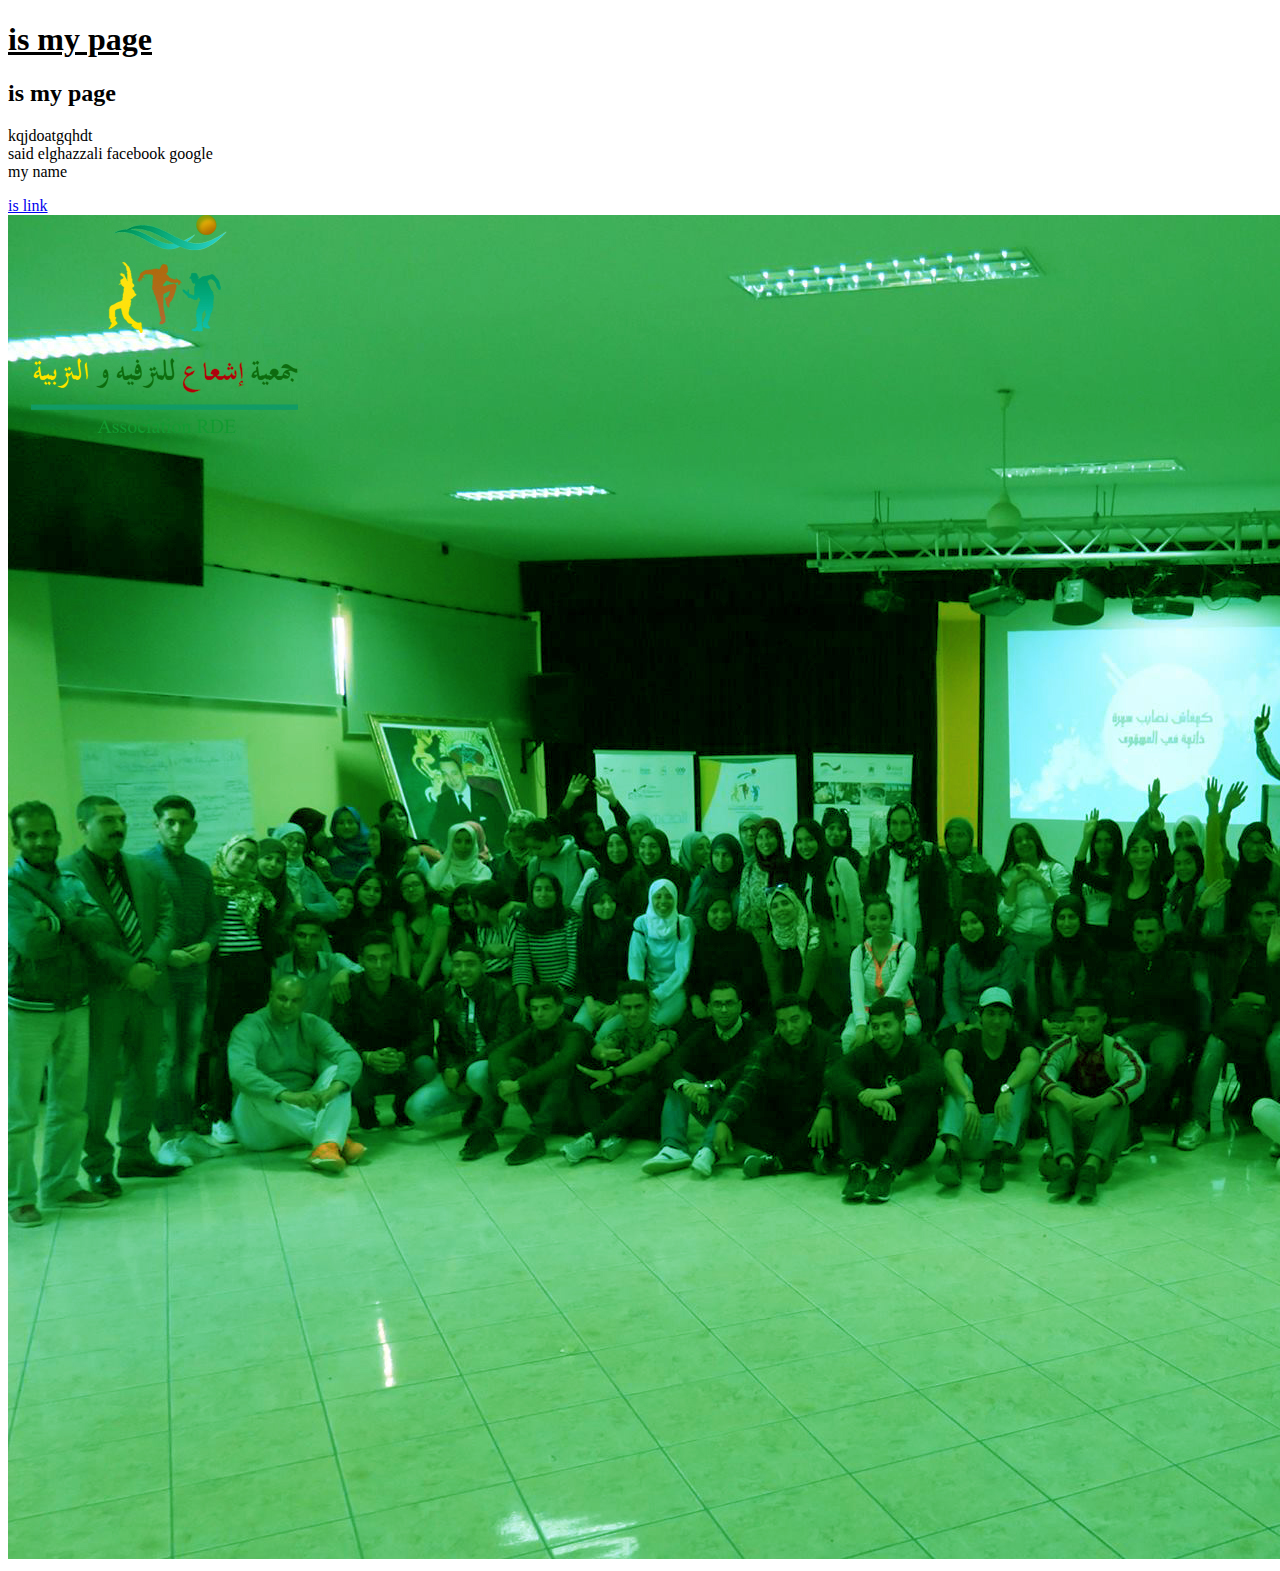
<file: said.html>
<!DOCTYPE html>
<html>

<head>
    <title> is my page</title>
</head>

<body>
    <h1><u> is my page</u></h1>
    <h2>is my page</h2>
    <p>kqjdoatgqhdt<br>said elghazzali facebook google<br> my name </p>
    <a href="https://www.google.com/">is link</a>
    <img src="images/bg_1.jpg">
</body>

</html>
</file>
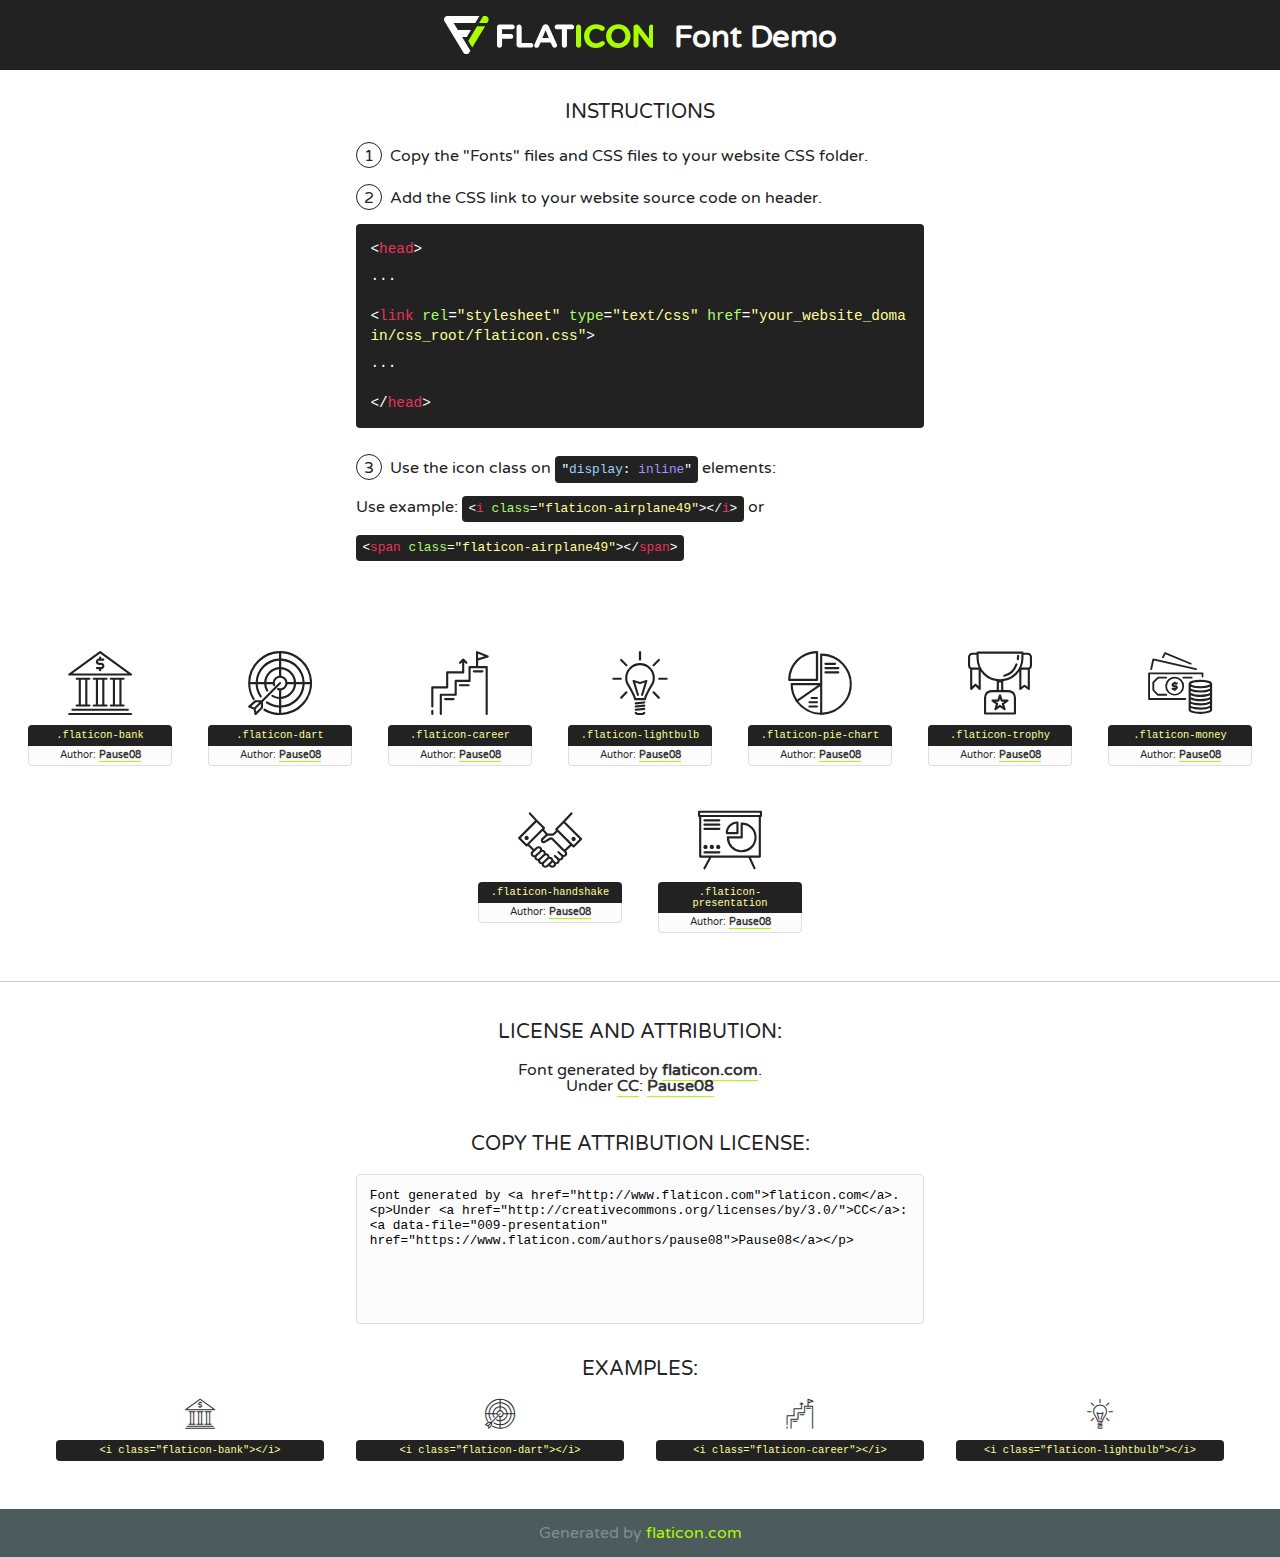
<file: fonts/flaticon/font/flaticon.html>
<!DOCTYPE html>
<!--
  Flaticon icon font: Flaticon
  Creation date: 22/05/2018 03:49
-->
<html>
<!DOCTYPE html>
<html>

<head>
    <title>Flaticon WebFont</title>
    <link href="http://fonts.googleapis.com/css?family=Varela+Round" rel="stylesheet" type="text/css" />
    <link rel="stylesheet" type="text/css" href="flaticon.css">
    <meta charset="UTF-8">
    <style>
    html, body, div, span, applet, object, iframe,
    h1, h2, h3, h4, h5, h6, p, blockquote, pre,
    a, abbr, acronym, address, big, cite, code,
    del, dfn, em, img, ins, kbd, q, s, samp,
    small, strike, strong, sub, sup, tt, var,
    b, u, i, center,
    dl, dt, dd, ol, ul, li,
    fieldset, form, label, legend,
    table, caption, tbody, tfoot, thead, tr, th, td,
    article, aside, canvas, details, embed, 
    figure, figcaption, footer, header, hgroup, 
    menu, nav, output, ruby, section, summary,
    time, mark, audio, video {
        margin: 0;
        padding: 0;
        border: 0;
        font-size: 100%;
        font: inherit;
        vertical-align: baseline;
    }
    /* HTML5 display-role reset for older browsers */
    article, aside, details, figcaption, figure, 
    footer, header, hgroup, menu, nav, section {
        display: block;
    }
    body {
        line-height: 1;
    }
    ol, ul {
        list-style: none;
    }
    blockquote, q {
        quotes: none;
    }
    blockquote:before, blockquote:after,
    q:before, q:after {
        content: '';
        content: none;
    }
    table {
        border-collapse: collapse;
        border-spacing: 0;
    }
    body {
        font-family: 'Varela Round', Helvetica, Arial, sans-serif;
        font-size: 16px;
        color: #222;
    }
    a {
        color: #333;
        border-bottom: 1px solid #a9fd00;
        font-weight: bold;
        text-decoration: none;
    }
    * {
        -moz-box-sizing: border-box;
        -webkit-box-sizing: border-box;
        box-sizing: border-box;
        margin: 0;
        padding: 0;
    }
    [class^="flaticon-"]:before, [class*=" flaticon-"]:before, [class^="flaticon-"]:after, [class*=" flaticon-"]:after {
        font-family: Flaticon;
        font-size: 30px;
        font-style: normal;
        margin-left: 20px;
        color: #333;
    }
    .wrapper {
        max-width: 600px;
        margin: auto;
        padding: 0 1em;
    }
    .title {
        font-size: 1.25em;
        text-align: center;
        margin-bottom: 1em;
        text-transform: uppercase;
    }
    header {
        text-align: center;
        background-color: #222;
        color: #fff;
        padding: 1em;
    }
    header .logo {
        width: 210px;
        height: 38px;
        display: inline-block;
        vertical-align: middle;
        margin-right: 1em;
        border: none;
    }
    header strong {
        font-size: 1.95em;
        font-weight: bold;
        vertical-align: middle;
        margin-top: 5px;
        display: inline-block;
    }
    .demo {
        margin: 2em auto;
        line-height: 1.25em;
    }
    .demo ul li {
        margin-bottom: 1em;
    }
    .demo ul li .num {
        color: #222;
        border-radius: 20px;
        display: inline-block;
        width: 26px;
        padding: 3px;
        height: 26px;
        text-align: center;
        margin-right: 0.5em;
        border: 1px solid #222;
    }
    .demo ul li code {
        background-color: #222;
        border-radius: 4px;
        padding: 0.25em 0.5em;
        display: inline-block;
        color: #fff;
        font-family: Consolas,Monaco,Lucida Console,Liberation Mono,DejaVu Sans Mono,Bitstream Vera Sans Mono,Courier New, monospace;
        font-weight: lighter;
        margin-top: 1em;
        font-size: 0.8em;
        word-break: break-all;
    }
    .demo ul li code.big {
        padding: 1em;
        font-size: 0.9em;
    }
    .demo ul li code .red {
        color: #EF3159;
    }
    .demo ul li code .green {
        color: #ACFF65;
    }
    .demo ul li code .yellow {
        color: #FFFF99;
    }
    .demo ul li code .blue {
        color: #99D3FF;
    }
    .demo ul li code .purple {
        color: #A295FF;
    }
    .demo ul li code .dots {
        margin-top: 0.5em;
        display: block;
    }
    #glyphs {
        border-bottom: 1px solid #ccc;
        padding: 2em 0;
        text-align: center;
    }
    .glyph {
        display: inline-block;
        width: 9em;
        margin: 1em;
        text-align: center;
        vertical-align: top;
        background: #FFF;
    }
    .glyph .glyph-icon {
        padding: 10px;
        display: block;
        font-family:"Flaticon";
        font-size: 64px;
        line-height: 1;
    }
    .glyph .glyph-icon:before {
        font-size: 64px;
        color: #222;
        margin-left: 0;
    }
    .class-name {
        font-size: 0.65em;
        background-color: #222;
        color: #fff;
        border-radius: 4px 4px 0 0;
        padding: 0.5em;
        color: #FFFF99;
        font-family: Consolas,Monaco,Lucida Console,Liberation Mono,DejaVu Sans Mono,Bitstream Vera Sans Mono,Courier New, monospace;
    }
    .author-name {
        font-size: 0.6em;
        background-color: #fcfcfd;
        border: 1px solid #DEDEE4;
        border-top: 0;
        border-radius: 0 0 4px 4px;
        padding: 0.5em;
    }
    .class-name:last-child {
        font-size: 10px;
        color:#888;
    }
    .class-name:last-child a {
        font-size: 10px;
        color:#555;
    }
    .class-name:last-child a:hover {
        color:#a9fd00;
    }
    .glyph > input {
        display: block;
        width: 100px;
        margin: 5px auto;
        text-align: center;
        font-size: 12px;
        cursor: text;
    }
    .glyph > input.icon-input {
        font-family:"Flaticon";
        font-size: 16px;
        margin-bottom: 10px;
    }
    .attribution .title {
        margin-top: 2em;
    }
    .attribution textarea {
        background-color: #fcfcfd;
        padding: 1em;
        border: none;
        box-shadow: none;
        border: 1px solid #DEDEE4;
        border-radius: 4px;
        resize: none;
        width: 100%;
        height: 150px;
        font-size: 0.8em;
        font-family: Consolas,Monaco,Lucida Console,Liberation Mono,DejaVu Sans Mono,Bitstream Vera Sans Mono,Courier New, monospace;
        -webkit-appearance: none;
    }
    .iconsuse {
        margin: 2em auto;
        text-align: center;
        max-width: 1200px;
    }
    .iconsuse:after {
        content: '';
        display: table;
        clear: both;
    }
    .iconsuse .image {
        float: left;
        width: 25%;
        padding: 0 1em;
    }
    .iconsuse .image p {
        margin-bottom: 1em;
    }
    .iconsuse .image span {
        display: block;
        font-size: 0.65em;
        background-color: #222;
        color: #fff;
        border-radius: 4px;
        padding: 0.5em;
        color: #FFFF99;
        margin-top: 1em;
        font-family: Consolas,Monaco,Lucida Console,Liberation Mono,DejaVu Sans Mono,Bitstream Vera Sans Mono,Courier New, monospace;
    }
    #footer {
        text-align: center;
        background-color: #4C5B5C;
        color: #7c9192;
        padding: 1em;
    }
    #footer a {
        border: none;
        color: #a9fd00;
        font-weight: normal;
    }
    @media (max-width: 960px) {
        .iconsuse .image {
            width: 50%;
        }
    }
    @media (max-width: 560px) {
        .iconsuse .image {
            width: 100%;
        }
    }
    </style>
</head>

<body class="characters-off">

    <header>
        <a href="http://www.flaticon.com" target="_blank" class="logo">
            <svg version="1.1" xmlns="http://www.w3.org/2000/svg" xmlns:xlink="http://www.w3.org/1999/xlink" xmlns:a="http://ns.adobe.com/AdobeSVGViewerExtensions/3.0/" viewBox="0 0 560.875 102.036" enable-background="new 0 0 560.875 102.036" xml:space="preserve">
                <defs>
                </defs>
                <g>
                    <g class="letters">
                        <path fill="#ffffff" d="M141.596,29.675c0-3.777,2.985-6.767,6.764-6.767h34.438c3.426,0,6.15,2.728,6.15,6.15
                        c0,3.43-2.724,6.149-6.15,6.149h-27.674v13.091h23.719c3.429,0,6.151,2.724,6.151,6.15c0,3.43-2.723,6.149-6.151,6.149h-23.719
                        v17.574c0,3.773-2.986,6.761-6.764,6.761c-3.779,0-6.764-2.989-6.764-6.761V29.675z"></path>
                        <path fill="#ffffff" d="M193.844,29.149c0-3.781,2.985-6.767,6.764-6.767c3.776,0,6.763,2.985,6.763,6.767v42.957h25.039
                        c3.426,0,6.149,2.726,6.149,6.153c0,3.425-2.723,6.15-6.149,6.15h-31.802c-3.779,0-6.764-2.986-6.764-6.768V29.149z"></path>
                        <path fill="#ffffff" d="M241.891,75.71l21.438-48.407c1.492-3.341,4.215-5.357,7.906-5.357h0.792
                        c3.686,0,6.323,2.017,7.815,5.357l21.439,48.407c0.436,0.967,0.701,1.845,0.701,2.723c0,3.602-2.809,6.501-6.414,6.501
                        c-3.161,0-5.269-1.845-6.499-4.655l-4.132-9.661h-27.059l-4.301,10.102c-1.144,2.631-3.426,4.214-6.237,4.214
                        c-3.517,0-6.24-2.81-6.24-6.325C241.1,77.64,241.451,76.677,241.891,75.71z M279.932,58.666l-8.521-20.297l-8.526,20.297H279.932
                        z"></path>
                        <path fill="#ffffff" d="M314.864,35.387H301.86c-3.429,0-6.239-2.813-6.239-6.238c0-3.429,2.811-6.24,6.239-6.24h39.533
                        c3.426,0,6.237,2.811,6.237,6.24c0,3.425-2.811,6.238-6.237,6.238h-13.001v42.785c0,3.773-2.99,6.761-6.764,6.761
                        c-3.779,0-6.764-2.989-6.764-6.761V35.387z"></path>
                        <path fill="#A9FD00" d="M352.615,29.149c0-3.781,2.985-6.767,6.767-6.767c3.774,0,6.761,2.985,6.761,6.767v49.024
                        c0,3.773-2.987,6.761-6.761,6.761c-3.781,0-6.767-2.989-6.767-6.761V29.149z"></path>
                        <path fill="#A9FD00" d="M374.132,53.836v-0.179c0-17.481,13.178-31.801,32.065-31.801c9.22,0,15.459,2.458,20.557,6.238
                        c1.402,1.054,2.637,2.985,2.637,5.357c0,3.692-2.985,6.59-6.681,6.59c-1.845,0-3.071-0.702-4.044-1.319
                        c-3.776-2.813-7.729-4.393-12.562-4.393c-10.364,0-17.831,8.611-17.831,19.154v0.173c0,10.542,7.291,19.329,17.831,19.329
                        c5.715,0,9.492-1.756,13.359-4.834c1.049-0.874,2.458-1.491,4.039-1.491c3.429,0,6.325,2.813,6.325,6.236
                        c0,2.106-1.056,3.78-2.282,4.834c-5.539,4.834-12.036,7.733-21.878,7.733C387.572,85.464,374.132,71.493,374.132,53.836z"></path>
                        <path fill="#A9FD00" d="M433.009,53.836v-0.179c0-17.481,13.79-31.801,32.766-31.801c18.981,0,32.592,14.143,32.592,31.628v0.173
                        c0,17.483-13.785,31.807-32.769,31.807C446.625,85.464,433.009,71.32,433.009,53.836z M484.224,53.836v-0.179
                        c0-10.539-7.725-19.326-18.626-19.326c-10.893,0-18.449,8.611-18.449,19.154v0.173c0,10.542,7.73,19.329,18.626,19.329
                        C476.676,72.986,484.224,64.378,484.224,53.836z"></path>
                        <path fill="#A9FD00" d="M506.233,29.321c0-3.774,2.99-6.763,6.767-6.763h1.401c3.252,0,5.183,1.583,7.029,3.953l26.093,34.265
                        V29.059c0-3.692,2.99-6.677,6.681-6.677c3.683,0,6.671,2.985,6.671,6.677v48.934c0,3.78-2.987,6.765-6.764,6.765h-0.436
                        c-3.257,0-5.188-1.581-7.034-3.953l-27.056-35.492v32.944c0,3.687-2.985,6.676-6.678,6.676c-3.683,0-6.673-2.989-6.673-6.676
                        V29.321z"></path>
                    </g>
                    <g class="insignia">
                        <path fill="#ffffff" d="M48.372,56.137h12.517l11.156-18.537H37.186L25.688,18.539h57.825L94.668,0H9.271
                        C5.925,0,2.842,1.801,1.198,4.716c-1.644,2.907-1.593,6.482,0.134,9.343l50.38,83.501c1.678,2.781,4.689,4.476,7.938,4.476
                        c3.246,0,6.257-1.695,7.935-4.476l2.898-4.804L48.372,56.137z"></path>
                        <g class="i">
                            <path fill="#A9FD00" d="M93.575,18.539h0.031v0.004l21.652,0.004l2.705-4.488c1.727-2.861,1.778-6.436,0.133-9.343
                            C116.454,1.801,113.371,0,110.026,0h-5.294L93.575,18.539z"></path>
                            <polygon fill="#A9FD00" points="88.291,27.356 64.725,66.486 75.519,84.404 109.942,27.356"></polygon>
                        </g>
                    </g>
                </g>
            </svg>
        </a>
        <strong>Font Demo</strong>
    </header>


    <section class="demo wrapper">

        <p class="title">Instructions</p>

        <ul>
            <li>
                <span class="num">1</span>Copy the "Fonts" files and CSS files to your website CSS folder.
            </li>
            <li>
                <span class="num">2</span>Add the CSS link to your website source code on header.
                <code class="big">
                    &lt;<span class="red">head</span>&gt;
                    <br/><span class="dots">...</span>
                    <br/>&lt;<span class="red">link</span> <span class="green">rel</span>=<span class="yellow">"stylesheet"</span> <span class="green">type</span>=<span class="yellow">"text/css"</span> <span class="green">href</span>=<span class="yellow">"your_website_domain/css_root/flaticon.css"</span>&gt;
                    <br/><span class="dots">...</span>
                    <br/>&lt;/<span class="red">head</span>&gt;
                </code>
            </li>

            <li>
                <p>
                    <span class="num">3</span>Use the icon class on <code>"<span class="blue">display</span>:<span class="purple"> inline</span>"</code> elements:
                    <br />
                    Use example: <code>&lt;<span class="red">i</span> <span class="green">class</span>=<span class="yellow">&quot;flaticon-airplane49&quot;</span>&gt;&lt;/<span class="red">i</span>&gt;</code> or <code>&lt;<span class="red">span</span> <span class="green">class</span>=<span class="yellow">&quot;flaticon-airplane49&quot;</span>&gt;&lt;/<span class="red">span</span>&gt;</code>
            </li>
        </ul>

    </section>




   <section id="glyphs">          
    
      
        <div class="glyph"><div class="glyph-icon flaticon-bank"></div>
            <div class="class-name">.flaticon-bank</div>
            <div class="author-name">Author: <a data-file="001-bank" href="https://www.flaticon.com/authors/pause08">Pause08</a> </div> 
        </div>        
        
        <div class="glyph"><div class="glyph-icon flaticon-dart"></div>
            <div class="class-name">.flaticon-dart</div>
            <div class="author-name">Author: <a data-file="002-dart" href="https://www.flaticon.com/authors/pause08">Pause08</a> </div> 
        </div>        
        
        <div class="glyph"><div class="glyph-icon flaticon-career"></div>
            <div class="class-name">.flaticon-career</div>
            <div class="author-name">Author: <a data-file="003-career" href="https://www.flaticon.com/authors/pause08">Pause08</a> </div> 
        </div>        
        
        <div class="glyph"><div class="glyph-icon flaticon-lightbulb"></div>
            <div class="class-name">.flaticon-lightbulb</div>
            <div class="author-name">Author: <a data-file="004-lightbulb" href="https://www.flaticon.com/authors/pause08">Pause08</a> </div> 
        </div>        
        
        <div class="glyph"><div class="glyph-icon flaticon-pie-chart"></div>
            <div class="class-name">.flaticon-pie-chart</div>
            <div class="author-name">Author: <a data-file="005-pie-chart" href="https://www.flaticon.com/authors/pause08">Pause08</a> </div> 
        </div>        
        
        <div class="glyph"><div class="glyph-icon flaticon-trophy"></div>
            <div class="class-name">.flaticon-trophy</div>
            <div class="author-name">Author: <a data-file="006-trophy" href="https://www.flaticon.com/authors/pause08">Pause08</a> </div> 
        </div>        
        
        <div class="glyph"><div class="glyph-icon flaticon-money"></div>
            <div class="class-name">.flaticon-money</div>
            <div class="author-name">Author: <a data-file="007-money" href="https://www.flaticon.com/authors/pause08">Pause08</a> </div> 
        </div>        
        
        <div class="glyph"><div class="glyph-icon flaticon-handshake"></div>
            <div class="class-name">.flaticon-handshake</div>
            <div class="author-name">Author: <a data-file="008-handshake" href="https://www.flaticon.com/authors/pause08">Pause08</a> </div> 
        </div>        
        
        <div class="glyph"><div class="glyph-icon flaticon-presentation"></div>
            <div class="class-name">.flaticon-presentation</div>
            <div class="author-name">Author: <a data-file="009-presentation" href="https://www.flaticon.com/authors/pause08">Pause08</a> </div> 
        </div>        
        

    </section>



    <section class="attribution wrapper"   style="text-align:center;">

      <div class="title">License and attribution:</div><div class="attrDiv">Font generated by <a href="http://www.flaticon.com">flaticon.com</a>. <div><p>Under <a href="http://creativecommons.org/licenses/by/3.0/">CC</a>: <a data-file="009-presentation" href="https://www.flaticon.com/authors/pause08">Pause08</a></p>  </div>
      </div>
      <div class="title">Copy the Attribution License:</div>

    <textarea onclick="this.focus();this.select();">Font generated by &lt;a href=&quot;http://www.flaticon.com&quot;&gt;flaticon.com&lt;/a&gt;. <p>Under <a href="http://creativecommons.org/licenses/by/3.0/">CC</a>: <a data-file="009-presentation" href="https://www.flaticon.com/authors/pause08">Pause08</a></p>  
     </textarea>

    </section>

    <section class="iconsuse">

          <div class="title">Examples:</div>            
             
            <div class="image">
                <p>
                    <i class="glyph-icon flaticon-bank"></i> 
                    <span>&lt;i class=&quot;flaticon-bank&quot;&gt;&lt;/i&gt;</span>
                </p>
            </div>
            
            <div class="image">
                <p>
                    <i class="glyph-icon flaticon-dart"></i> 
                    <span>&lt;i class=&quot;flaticon-dart&quot;&gt;&lt;/i&gt;</span>
                </p>
            </div>
            
            <div class="image">
                <p>
                    <i class="glyph-icon flaticon-career"></i> 
                    <span>&lt;i class=&quot;flaticon-career&quot;&gt;&lt;/i&gt;</span>
                </p>
            </div>
            
            <div class="image">
                <p>
                    <i class="glyph-icon flaticon-lightbulb"></i> 
                    <span>&lt;i class=&quot;flaticon-lightbulb&quot;&gt;&lt;/i&gt;</span>
                </p>
            </div>
                       
        </div>
                            
    </section>

<div id="footer">
    <div>Generated by <a href="http://www.flaticon.com">flaticon.com</a>
    </div>
</div>



</body>
</html>
</file>
<file: fonts/flaticon/font/flaticon.css>
/*
  	Flaticon icon font: Flaticon
  	Creation date: 22/05/2018 03:49
  	*/

@font-face {
  font-family: "Flaticon";
  src: url("./Flaticon.eot");
  src: url("./Flaticon.eot?#iefix") format("embedded-opentype"),
       url("./Flaticon.woff") format("woff"),
       url("./Flaticon.ttf") format("truetype"),
       url("./Flaticon.svg#Flaticon") format("svg");
  font-weight: normal;
  font-style: normal;
}

@media screen and (-webkit-min-device-pixel-ratio:0) {
  @font-face {
    font-family: "Flaticon";
    src: url("./Flaticon.svg#Flaticon") format("svg");
  }
}

[class^="flaticon-"]:before, [class*=" flaticon-"]:before,
[class^="flaticon-"]:after, [class*=" flaticon-"]:after {   
  font-family: Flaticon;
        font-size: 20px;
font-style: normal;
margin-left: 20px;
}

.flaticon-bank:before { content: "\f100"; }
.flaticon-dart:before { content: "\f101"; }
.flaticon-career:before { content: "\f102"; }
.flaticon-lightbulb:before { content: "\f103"; }
.flaticon-pie-chart:before { content: "\f104"; }
.flaticon-trophy:before { content: "\f105"; }
.flaticon-money:before { content: "\f106"; }
.flaticon-handshake:before { content: "\f107"; }
.flaticon-presentation:before { content: "\f108"; }
</file>
